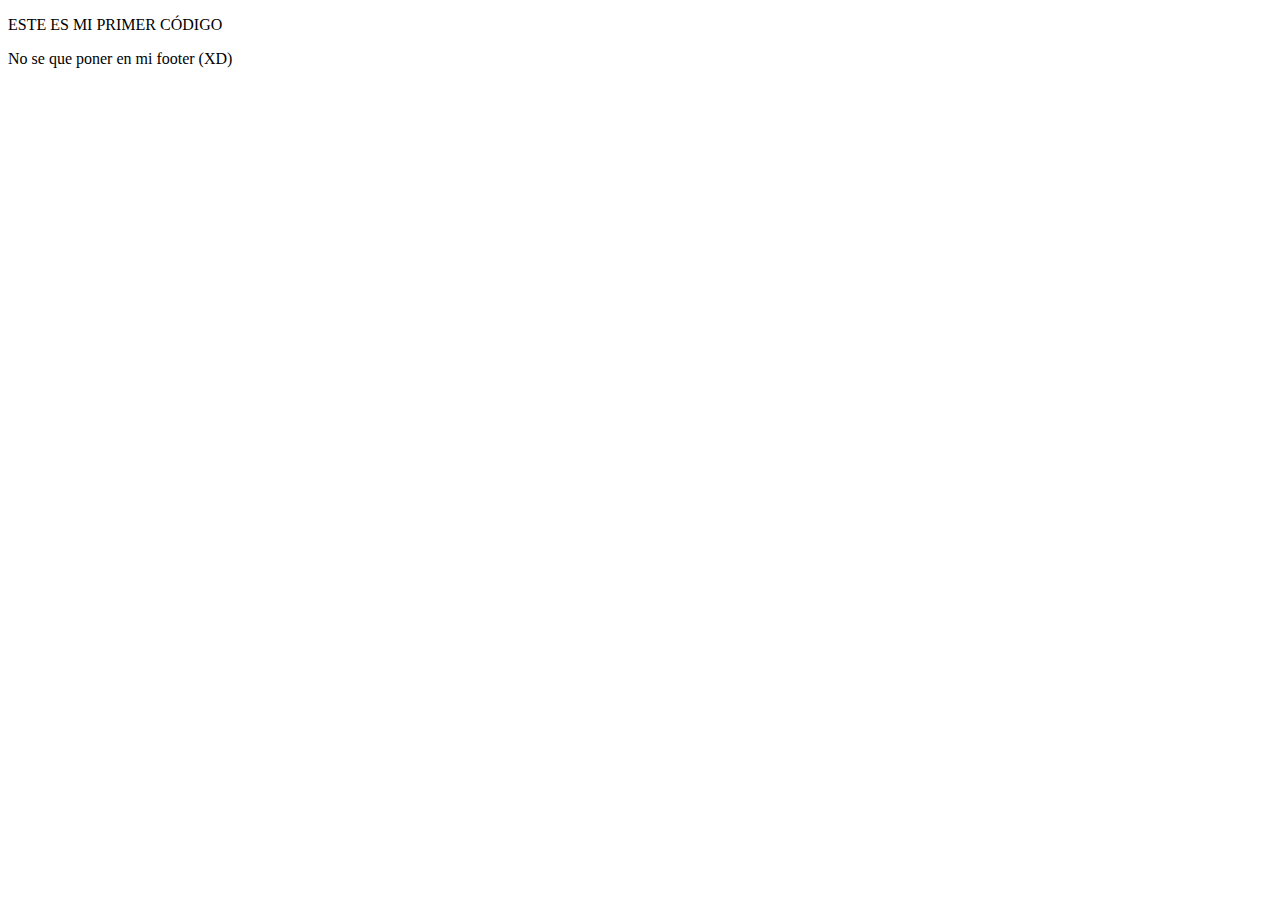
<file: PagesCurso/Video0204.html>
<!DOCTYPE html>
<html lang = "es">
<head>
    <meta charset = "utf-8">
    <title> Practia de Página </title>
    </head>
    <body>
		<main><p> ESTE ES MI PRIMER CÓDIGO </p></main>
		<footer><p> No se que poner en mi footer (XD)</p></footer>
    </body>
</html>
</file>
